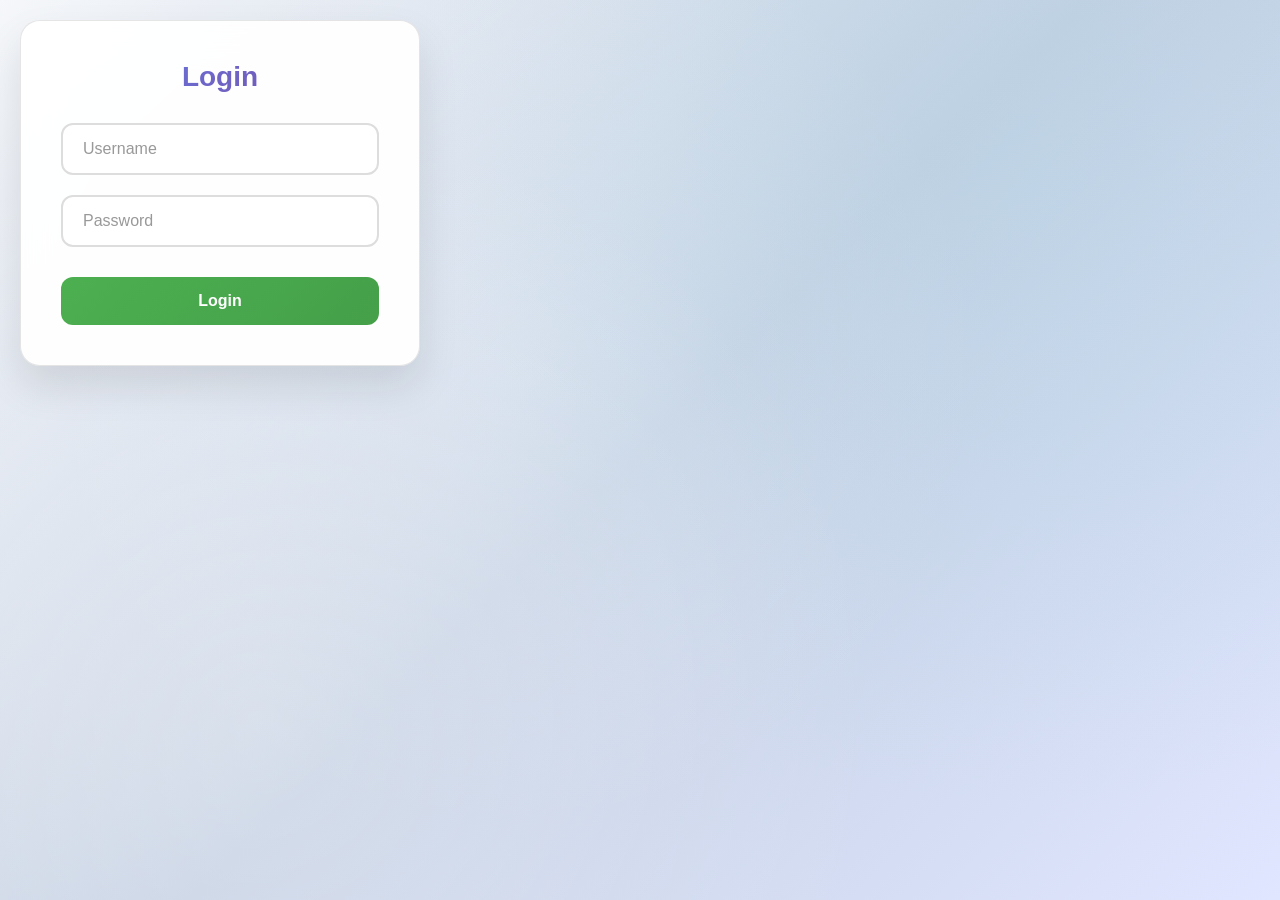
<file: index.html>
<!DOCTYPE html>
<html lang="en">
<head>
    <meta charset="UTF-8">
    <meta name="viewport" content="width=device-width, initial-scale=1.0">
    <meta name="theme-color" content="#1a1a2e">
    <meta name="msapplication-TileColor" content="#1a1a2e">
    <meta name="apple-mobile-web-app-status-bar-style" content="black-translucent">
    <title>Inventory Login</title>
    <link rel="stylesheet" href="style.css">
</head>
<body>
    <div class="login-container">
        <h2>Login</h2>
        <form id="loginForm">
            <input type="text" id="username" placeholder="Username" required>
            <input type="password" id="password" placeholder="Password" required>
            <button type="submit">Login</button>
        </form>
    </div>
    <script src="script.js"></script>
</body>
</html>
</file>
<file: style.css>
/* Reset and base styles */
* {
    margin: 0;
    padding: 0;
    box-sizing: border-box;
}

body {
    font-family: 'Segoe UI', Tahoma, Geneva, Verdana, sans-serif;
    background: linear-gradient(135deg, #f5f7fa 0%, #c3cfe2 50%, #e0e6ff 100%);
    min-height: 100vh;
    padding: 20px;
    position: relative;
    overflow-x: hidden;
    color: #333;
}

body::before {
    content: '';
    position: absolute;
    top: 0;
    left: 0;
    right: 0;
    bottom: 0;
    background:
        radial-gradient(circle at 20% 80%, rgba(255, 255, 255, 0.3) 0%, transparent 50%),
        radial-gradient(circle at 80% 20%, rgba(173, 216, 230, 0.3) 0%, transparent 50%),
        radial-gradient(circle at 40% 40%, rgba(240, 248, 255, 0.3) 0%, transparent 50%);
    pointer-events: none;
}

body::after {
    content: '';
    position: absolute;
    top: 0;
    left: 0;
    right: 0;
    bottom: 0;
    background:
        radial-gradient(circle at 30% 30%, rgba(255, 255, 255, 0.05) 1px, transparent 1px),
        radial-gradient(circle at 70% 70%, rgba(255, 255, 255, 0.05) 1px, transparent 1px);
    pointer-events: none;
}

/* Global Glitter and Animation Effects */
/* Animations removed for non-login pages */

@keyframes bgShift {
    0%, 100% { transform: translate(0, 0) rotate(0deg); }
    25% { transform: translate(-10px, -10px) rotate(1deg); }
    50% { transform: translate(10px, 10px) rotate(-1deg); }
    75% { transform: translate(-5px, 5px) rotate(0.5deg); }
}

@keyframes wave-pattern {
    0% { transform: scale(1) rotate(0deg); }
    50% { transform: scale(1.05) rotate(1deg); }
    100% { transform: scale(1) rotate(0deg); }
}

@keyframes pulse-glow {
    0%, 100% { box-shadow: 0 0 20px rgba(102, 126, 234, 0.3); }
    50% { box-shadow: 0 0 40px rgba(102, 126, 234, 0.6), 0 0 60px rgba(118, 75, 162, 0.4); }
}

@keyframes shimmer {
    0% { transform: translateX(-100%); }
    100% { transform: translateX(100%); }
}

@keyframes bounce-in {
    0% { transform: scale(0.3); opacity: 0; }
    50% { transform: scale(1.05); }
    70% { transform: scale(0.9); }
    100% { transform: scale(1); opacity: 1; }
}

@keyframes slide-in-left {
    0% { transform: translateX(-100px); opacity: 0; }
    100% { transform: translateX(0); opacity: 1; }
}

@keyframes slide-in-right {
    0% { transform: translateX(100px); opacity: 0; }
    100% { transform: translateX(0); opacity: 1; }
}

@keyframes fade-in-up {
    0% { transform: translateY(30px); opacity: 0; }
    100% { transform: translateY(0); opacity: 1; }
}

@keyframes rotate-in {
    0% { transform: rotate(-180deg) scale(0); opacity: 0; }
    100% { transform: rotate(0deg) scale(1); opacity: 1; }
}

@keyframes spin {
    0% { transform: rotate(0deg); }
    100% { transform: rotate(360deg); }
}

@keyframes fadeOut {
    0% { opacity: 1; }
    100% { opacity: 0; }
}

/* Glitter Particles Container */
.glitter-container {
    position: fixed;
    top: 0;
    left: 0;
    width: 100%;
    height: 100%;
    pointer-events: none;
    z-index: 1;
    overflow: hidden;
}

.glitter-particle {
    position: absolute;
    width: 4px;
    height: 4px;
    background: radial-gradient(circle, #fff 0%, #667eea 50%, transparent 100%);
    border-radius: 50%;
}

.glitter-particle:nth-child(2n) {
    background: radial-gradient(circle, #fff 0%, #764ba2 50%, transparent 100%);
}

.glitter-particle:nth-child(3n) {
    background: radial-gradient(circle, #fff 0%, #f093fb 50%, transparent 100%);
}

.glitter-particle:nth-child(4n) {
    animation-delay: 1.5s;
    background: radial-gradient(circle, #fff 0%, #4CAF50 50%, transparent 100%);
}

.glitter-particle:nth-child(5n) {
    animation-delay: 2s;
    background: radial-gradient(circle, #fff 0%, #FF9800 50%, transparent 100%);
}

.glitter-particle:nth-child(6n) {
    animation-delay: 2.5s;
    background: radial-gradient(circle, #fff 0%, #9C27B0 50%, transparent 100%);
    animation: float-gentle 4s ease-in-out infinite;
}

.glitter-particle:nth-child(7n) {
    animation-delay: 0.8s;
    background: radial-gradient(circle, #fff 0%, #00BCD4 50%, transparent 100%);
    border-radius: 0;
    width: 3px;
    height: 6px;
}

.glitter-particle:nth-child(8n) {
    animation-delay: 1.2s;
    background: radial-gradient(circle, #fff 0%, #FF5722 50%, transparent 100%);
    animation: pulse-glow 2s ease-in-out infinite;
}

.glitter-particle:nth-child(9n) {
    animation-delay: 1.8s;
    background: linear-gradient(45deg, #fff 0%, #E91E63 50%, transparent 100%);
    border-radius: 0;
    width: 6px;
    height: 3px;
}

.glitter-particle:nth-child(10n) {
    animation-delay: 2.3s;
    background: radial-gradient(circle, #fff 0%, #607D8B 50%, transparent 100%);
    animation: rotate-in 3s ease-out infinite;
}

/* Rainbow Text Effect */
.rainbow-text {
    background: linear-gradient(45deg, #667eea, #764ba2, #f093fb, #f5576c, #4facfe, #00f2fe);
    background-size: 400% 400%;
    -webkit-background-clip: text;
    -webkit-text-fill-color: transparent;
    background-clip: text;
    display: inline-block;
}

/* Floating Elements */

/* Sparkle Effect */
.sparkle-effect {
    position: absolute;
    width: 4px;
    height: 4px;
    background: radial-gradient(circle, #fff 0%, #667eea 50%, transparent 100%);
    border-radius: 50%;
    pointer-events: none;
    z-index: 1000;
}

/* Enhanced Card Animations */
.stat-card, .summary-card, .stock-status-card {
    position: relative;
    overflow: hidden;
}

.stat-card::before, .summary-card::before, .stock-status-card::before {
    content: '';
    position: absolute;
    top: -50%;
    left: -50%;
    width: 200%;
    height: 200%;
    background: linear-gradient(45deg, transparent, rgba(255, 255, 255, 0.1), transparent);
    transform: rotate(45deg);
    transition: all 0.6s ease;
    opacity: 0;
}

.stat-card:hover::before, .summary-card:hover::before, .stock-status-card:hover::before {
    opacity: 1;
}

/* Enhanced Button Effects */
.action-btn, .btn-add, .btn-record-sale {
    position: relative;
    overflow: hidden;
}

.action-btn::before, .btn-add::before, .btn-record-sale::before {
    content: '';
    position: absolute;
    top: 50%;
    left: 50%;
    width: 0;
    height: 0;
    background: radial-gradient(circle, rgba(255, 255, 255, 0.3) 0%, transparent 70%);
    border-radius: 50%;
    transform: translate(-50%, -50%);
    transition: all 0.6s ease;
}

.action-btn:hover::before, .btn-add:hover::before, .btn-record-sale:hover::before {
    width: 300px;
    height: 300px;
}

/* Enhanced Form Animations */
.form-group input:focus, .form-group select:focus {
    position: relative;
}

.form-group input:focus::after, .form-group select:focus::after {
    content: '';
    position: absolute;
    top: 0;
    left: 0;
    right: 0;
    bottom: 0;
    background: linear-gradient(45deg, #667eea, #764ba2, #f093fb);
    border-radius: 8px;
    z-index: -1;
}

@keyframes rainbow-border {
    0% { opacity: 0; }
    50% { opacity: 0.5; }
    100% { opacity: 0; }
}

/* Magic Particles on Scroll */
@keyframes magic-particle {
    0% {
        opacity: 0;
        transform: scale(0) translateY(0px);
    }
    50% {
        opacity: 1;
        transform: scale(1) translateY(-20px);
    }
    100% {
        opacity: 0;
        transform: scale(0) translateY(-40px);
    }
}

/* Enhanced Welcome Section */
.welcome-card {
    position: relative;
    background:
        linear-gradient(135deg, rgba(255, 255, 255, 0.95) 0%, rgba(248, 249, 250, 0.95) 50%, rgba(233, 236, 239, 0.95) 100%),
        radial-gradient(circle at 30% 30%, rgba(76, 175, 80, 0.1) 0%, transparent 50%),
        radial-gradient(circle at 70% 70%, rgba(33, 150, 243, 0.1) 0%, transparent 50%);
    backdrop-filter: blur(20px);
    border-radius: 20px;
    padding: 30px;
    box-shadow: 0 20px 40px rgba(0, 0, 0, 0.3);
    border: 2px solid rgba(102, 126, 234, 0.3);
    overflow: hidden;
}

.welcome-card::before {
    content: '';
    position: absolute;
    top: -50%;
    left: -50%;
    width: 200%;
    height: 200%;
    background:
        radial-gradient(circle, rgba(255, 193, 7, 0.15) 0%, transparent 40%),
        radial-gradient(circle, rgba(76, 175, 80, 0.1) 20%, transparent 60%);
}

.welcome-card::after {
    content: '';
    position: absolute;
    top: 0;
    left: 0;
    right: 0;
    bottom: 0;
    background: linear-gradient(45deg, transparent 30%, rgba(102, 126, 234, 0.05) 50%, transparent 70%);
    pointer-events: none;
}

.welcome-card .welcome-glitter {
    position: absolute;
    top: 0;
    left: 0;
    width: 100%;
    height: 100%;
    pointer-events: none;
    overflow: hidden;
}

.welcome-card .welcome-glitter::before,
.welcome-card .welcome-glitter::after {
    content: '';
    position: absolute;
    width: 6px;
    height: 6px;
    background: radial-gradient(circle, #fff 0%, #667eea 60%, transparent 100%);
    border-radius: 50%;
}

.welcome-card .welcome-glitter::before {
    top: 20%;
    left: 20%;
}

.welcome-card .welcome-glitter::after {
    top: 70%;
    right: 15%;
    background: radial-gradient(circle, #fff 0%, #f093fb 60%, transparent 100%);
}

.welcome-card h2 {
    background: linear-gradient(45deg, #FF6B6B, #FF8E53, #FFA726, #4CAF50, #66BB6A);
    -webkit-background-clip: text;
    -webkit-text-fill-color: transparent;
    background-clip: text;
    margin-bottom: 15px;
    position: relative;
    z-index: 2;
}

.welcome-card p {
    color: #b0b0b0;
    font-size: 16px;
    line-height: 1.6;
    position: relative;
    z-index: 2;
}

/* Enhanced Table Effects */
.product-table tr, .sales-table tr {
    transition: all 0.3s ease;
}

.product-table tr:hover, .sales-table tr:hover {
    transform: scale(1.02);
    box-shadow: 0 10px 20px rgba(0, 0, 0, 0.1);
    background: linear-gradient(135deg, rgba(102, 126, 234, 0.05), rgba(118, 75, 162, 0.05));
}

/* Loading Animation for Stats */

@keyframes countUp {
    0% { transform: scale(0.8); opacity: 0; }
    50% { transform: scale(1.1); opacity: 0.7; }
    100% { transform: scale(1); opacity: 1; }
}

/* Enhanced Dashboard Background */
.dashboard-container {
    position: relative;
    min-height: 100vh;
    background:
        radial-gradient(circle at 20% 80%, rgba(255, 255, 255, 0.8) 0%, transparent 50%),
        radial-gradient(circle at 80% 20%, rgba(240, 248, 255, 0.7) 0%, transparent 50%),
        radial-gradient(circle at 40% 40%, rgba(173, 216, 230, 0.6) 0%, transparent 50%),
        linear-gradient(135deg, #ffffff 0%, #f8f9fa 25%, #e9ecef 50%, #dee2e6 75%, #ced4da 100%);
    background-size: 400% 400%;
    overflow: hidden;
}

.dashboard-container::before {
    content: '';
    position: absolute;
    top: -50%;
    left: -50%;
    width: 200%;
    height: 200%;
    background:
        repeating-conic-gradient(
            from 0deg at 50% 50%,
            rgba(255, 255, 255, 0.03) 0deg,
            transparent 1deg,
            transparent 59deg,
            rgba(255, 255, 255, 0.03) 60deg
        );
    pointer-events: none;
}

.dashboard-container::after {
    content: '';
    position: absolute;
    top: 0;
    left: 0;
    right: 0;
    bottom: 0;
    background:
        radial-gradient(circle at 30% 70%, rgba(255, 255, 255, 0.02) 0%, transparent 50%),
        radial-gradient(circle at 70% 30%, rgba(255, 255, 255, 0.01) 0%, transparent 50%);
    pointer-events: none;
}

/* Login Page Styles */
.login-container {
    background: rgba(255, 255, 255, 0.95);
    backdrop-filter: blur(20px);
    border-radius: 20px;
    padding: 40px;
    box-shadow: 0 20px 40px rgba(0, 0, 0, 0.1);
    width: 100%;
    max-width: 400px;
    text-align: center;
    border: 1px solid rgba(0, 0, 0, 0.1);
}

.login-container h2 {
    color: #e0e0e0;
    margin-bottom: 30px;
    font-size: 28px;
    font-weight: 600;
    background: linear-gradient(135deg, #667eea, #764ba2);
    -webkit-background-clip: text;
    -webkit-text-fill-color: transparent;
    background-clip: text;
}

.login-container form {
    display: flex;
    flex-direction: column;
    gap: 20px;
}

.login-container input {
    padding: 15px 20px;
    border: 2px solid #ddd;
    border-radius: 12px;
    font-size: 16px;
    transition: all 0.3s ease;
    background: rgba(255, 255, 255, 0.8);
    outline: none;
}

.login-container input:focus {
    border-color: #4CAF50;
    box-shadow: 0 0 0 3px rgba(76, 175, 80, 0.1);
    background: rgba(255, 255, 255, 0.9);
}

.login-container input::placeholder {
    color: #999;
}

.login-container button {
    padding: 15px 30px;
    background: linear-gradient(135deg, #4CAF50 0%, #45a049 100%);
    color: white;
    border: none;
    border-radius: 12px;
    font-size: 16px;
    font-weight: 600;
    cursor: pointer;
    transition: all 0.3s ease;
    margin-top: 10px;
}

.login-container button:hover {
    transform: translateY(-2px);
    box-shadow: 0 10px 25px rgba(76, 175, 80, 0.3);
}

/* Dashboard Styles */
.dashboard-container {
    min-height: 100vh;
    background: linear-gradient(135deg, #1a1a2e 0%, #16213e 40%, #0f3460 100%);
    position: relative;
    overflow-x: hidden;
}

.dashboard-container::before {
    content: '';
    position: absolute;
    top: 0;
    left: 0;
    right: 0;
    bottom: 0;
    background:
        radial-gradient(circle at 20% 80%, rgba(26, 26, 46, 0.7) 0%, transparent 50%),
        radial-gradient(circle at 80% 20%, rgba(30, 58, 95, 0.65) 0%, transparent 50%),
        radial-gradient(circle at 40% 40%, rgba(44, 62, 80, 0.55) 0%, transparent 50%);
    pointer-events: none;
}

.dashboard-header {
    background: rgba(213, 14, 14, 0.95);
    backdrop-filter: blur(20px);
    padding: 20px 40px;
    display: flex;
    justify-content: space-between;
    align-items: center;
    box-shadow: 0 8px 32px rgba(0, 0, 0, 0.1);
    border-bottom: 1px solid rgba(0, 0, 0, 0.1);
    position: relative;
    z-index: 10;
    border-radius: 20px;
    margin-bottom: 30px;
    overflow: hidden;
}

.dashboard-header::before {
    content: '';
    position: absolute;
    top: 0;
    left: 0;
    right: 0;
    height: 4px;
    background: linear-gradient(90deg, #4CAF50 0%, #45a049 50%, #66BB6A 100%);
    border-radius: 20px 20px 0 0;
}

.dashboard-header::after {
    content: '';
    position: absolute;
    top: -20%;
    left: -20%;
    width: 140%;
    height: 140%;
    background: radial-gradient(circle, rgba(102, 126, 234, 0.03) 0%, transparent 70%);
    pointer-events: none;
}

.dashboard-header h1 {
    color: #333;
    font-size: 28px;
    font-weight: 900;
    background: linear-gradient(135deg, #4CAF50, #45a049, #66BB6A, #81C784);
    -webkit-background-clip: text;
    -webkit-text-fill-color: transparent;
    background-clip: text;
    margin: 0;
    position: relative;
    z-index: 2;
}

.logout-btn {
    padding: 12px 24px;
    background: linear-gradient(135deg, #f44336 0%, #d32f2f 100%);
    color: white;
    border: none;
    border-radius: 12px;
    font-size: 14px;
    font-weight: 600;
    cursor: pointer;
    transition: all 0.3s ease;
    box-shadow: 0 4px 15px rgba(244, 67, 54, 0.3);
    position: relative;
    overflow: hidden;
}

.logout-btn::before {
    content: '';
    position: absolute;
    top: 50%;
    left: 50%;
    width: 0;
    height: 0;
    background: radial-gradient(circle, rgba(255, 255, 255, 0.3) 0%, transparent 70%);
    border-radius: 50%;
    transform: translate(-50%, -50%);
    transition: all 0.6s ease;
}

.logout-btn:hover::before {
    width: 300px;
    height: 300px;
}

.logout-btn:hover {
    transform: translateY(-2px);
    box-shadow: 0 8px 25px rgba(244, 67, 54, 0.4);
}

.dashboard-main {
    padding: 40px;
    max-width: 1400px;
    margin: 0 auto;
    position: relative;
    z-index: 5;
}

/* Animations */
@keyframes fadeIn {
    from {
        opacity: 0;
        transform: translateY(30px);
    }
    to {
        opacity: 1;
        transform: translateY(0);
    }
}

@keyframes slideUp {
    from {
        opacity: 0;
        transform: translateY(50px);
    }
    to {
        opacity: 1;
        transform: translateY(0);
    }
}

.fade-in {
    animation: fadeIn 0.8s ease-out forwards;
}

.slide-up {
    animation: slideUp 0.8s ease-out forwards;
    opacity: 0;
}

/* Quick Actions */
.quick-actions {
    display: grid;
    grid-template-columns: repeat(auto-fit, minmax(200px, 1fr));
    gap: 20px;
    margin-bottom: 40px;
}

.action-btn {
    display: flex;
    align-items: center;
    gap: 12px;
    padding: 20px;
    backdrop-filter: blur(20px);
    border-radius: 16px;
    cursor: pointer;
    transition: all 0.4s cubic-bezier(0.4, 0, 0.2, 1);
    box-shadow: 0 8px 32px rgba(0, 0, 0, 0.1);
    text-decoration: none;
    color: white;
    position: relative;
    overflow: hidden;
    animation: fadeInUp 0.8s ease-out forwards, morph 8s ease-in-out infinite;
    opacity: 0;
    font-weight: 600;
}

/* Different dark color schemes for each action button */
.action-btn:nth-child(1) {
    background: linear-gradient(135deg, #2C3E50 0%, #34495E 50%, #2C3E50 100%);
    border: 2px solid rgba(44, 62, 80, 0.5);
    box-shadow: 0 8px 32px rgba(44, 62, 80, 0.3);
    animation-delay: 0.1s;
}

.action-btn:nth-child(2) {
    background: linear-gradient(135deg, #1a1a2e 0%, #16213e 50%, #0f3460 100%);
    border: 2px solid rgba(26, 26, 46, 0.5);
    box-shadow: 0 8px 32px rgba(26, 26, 46, 0.3);
    animation-delay: 0.2s;
}

.action-btn:nth-child(3) {
    background: linear-gradient(135deg, #2d3748 0%, #4a5568 50%, #2d3748 100%);
    border: 2px solid rgba(45, 55, 72, 0.5);
    box-shadow: 0 8px 32px rgba(45, 55, 72, 0.3);
    animation-delay: 0.3s;
}

.action-btn:nth-child(4) {
    background: linear-gradient(135deg, #1e293b 0%, #334155 50%, #1e293b 100%);
    border: 2px solid rgba(30, 41, 59, 0.5);
    box-shadow: 0 8px 32px rgba(30, 41, 59, 0.3);
    animation-delay: 0.4s;
}

.action-btn::before {
    content: '';
    position: absolute;
    top: 0;
    left: -100%;
    width: 100%;
    height: 100%;
    background: linear-gradient(90deg, transparent, rgba(255, 255, 255, 0.2), transparent);
    transition: left 0.6s ease;
}

.action-btn::after {
    content: '';
    position: absolute;
    top: -50%;
    left: -50%;
    width: 200%;
    height: 200%;
    background: radial-gradient(circle, rgba(102, 126, 234, 0.1) 0%, transparent 70%);
    opacity: 0;
    transition: opacity 0.4s ease;
    animation: float-gentle 6s ease-in-out infinite;
}

.action-btn:hover::before {
    left: 100%;
}

.action-btn:hover::after {
    opacity: 1;
}

.action-btn:hover {
    transform: translateY(-8px) scale(1.05);
    box-shadow: 0 20px 40px rgba(0, 0, 0, 0.4);
    background: rgba(10, 14, 26, 0.12);
    border-color: rgba(102, 126, 234, 0.35);
}

.action-btn .icon {
    font-size: 24px;
    animation: bounce 2s ease-in-out infinite, floating-element 3s ease-in-out infinite;
    position: relative;
    z-index: 2;
}

.action-btn span {
    font-weight: 600;
    color: #e0e0e0;
    position: relative;
    z-index: 2;
}

/* Statistics Cards */
.stats-grid {
    display: grid;
    grid-template-columns: repeat(auto-fit, minmax(280px, 1fr));
    gap: 25px;
    margin-bottom: 40px;
}

.stat-card {
    background: rgba(26, 26, 46, 0.95);
    backdrop-filter: blur(20px);
    border-radius: 20px;
    padding: 30px;
    box-shadow: 0 20px 40px rgba(0, 0, 0, 0.3);
    border: 1px solid rgba(255, 255, 255, 0.1);
    text-align: center;
    transition: all 0.3s cubic-bezier(0.4, 0, 0.2, 1);
    position: relative;
    overflow: hidden;
}

/* Unique color schemes for each stat card */
.stat-card:nth-child(1) {
    background: linear-gradient(135deg, rgba(59, 130, 246, 0.1), rgba(147, 51, 234, 0.1), rgba(255, 255, 255, 0.95));
    border-color: rgba(59, 130, 246, 0.3);
}

.stat-card:nth-child(1)::before {
    background: linear-gradient(90deg, #3b82f6, #8b5cf6, #a855f7);
    animation: gradient-shift 3s ease infinite;
}

.stat-card:nth-child(1)::after {
    background: 
        radial-gradient(circle at 20% 80%, rgba(59, 130, 246, 0.08) 0%, transparent 50%),
        radial-gradient(circle at 80% 20%, rgba(139, 92, 246, 0.06) 0%, transparent 50%),
        radial-gradient(circle at 40% 40%, rgba(168, 85, 247, 0.04) 0%, transparent 50%);
    animation: float-gentle 8s ease-in-out infinite;
}

.stat-card:nth-child(2) {
    background: linear-gradient(135deg, rgba(16, 185, 129, 0.1), rgba(20, 184, 166, 0.1), rgba(255, 255, 255, 0.95));
    border-color: rgba(16, 185, 129, 0.3);
}

.stat-card:nth-child(2)::before {
    background: linear-gradient(90deg, #10b981, #14b8a6, #06b6d4);
    animation: gradient-shift 3.5s ease infinite;
}

.stat-card:nth-child(2)::after {
    background: 
        radial-gradient(circle at 20% 80%, rgba(16, 185, 129, 0.08) 0%, transparent 50%),
        radial-gradient(circle at 80% 20%, rgba(20, 184, 166, 0.06) 0%, transparent 50%),
        radial-gradient(circle at 40% 40%, rgba(6, 182, 212, 0.04) 0%, transparent 50%);
    animation: float-gentle 9s ease-in-out infinite;
}

.stat-card:nth-child(3) {
    background: linear-gradient(135deg, rgba(245, 101, 101, 0.1), rgba(251, 146, 60, 0.1), rgba(255, 255, 255, 0.95));
    border-color: rgba(245, 101, 101, 0.3);
}

.stat-card:nth-child(3)::before {
    background: linear-gradient(90deg, #f56565, #fb923c, #f59e0b);
    animation: gradient-shift 4s ease infinite;
}

.stat-card:nth-child(3)::after {
    background: 
        radial-gradient(circle at 20% 80%, rgba(245, 101, 101, 0.08) 0%, transparent 50%),
        radial-gradient(circle at 80% 20%, rgba(251, 146, 60, 0.06) 0%, transparent 50%),
        radial-gradient(circle at 40% 40%, rgba(245, 158, 11, 0.04) 0%, transparent 50%);
    animation: float-gentle 10s ease-in-out infinite;
}

.stat-card:nth-child(4) {
    background: linear-gradient(135deg, rgba(168, 85, 247, 0.1), rgba(236, 72, 153, 0.1), rgba(255, 255, 255, 0.95));
    border-color: rgba(168, 85, 247, 0.3);
}

.stat-card:nth-child(4)::before {
    background: linear-gradient(90deg, #a855f7, #ec4899, #f97316);
    animation: gradient-shift 4.5s ease infinite;
}

.stat-card:nth-child(4)::after {
    background: 
        radial-gradient(circle at 20% 80%, rgba(168, 85, 247, 0.08) 0%, transparent 50%),
        radial-gradient(circle at 80% 20%, rgba(236, 72, 153, 0.06) 0%, transparent 50%),
        radial-gradient(circle at 40% 40%, rgba(249, 115, 22, 0.04) 0%, transparent 50%);
    animation: float-gentle 11s ease-in-out infinite;
}

/* Animation delays removed */

.stat-card:hover {
    transform: translateY(-8px) scale(1.02);
    box-shadow: 0 30px 60px rgba(0, 0, 0, 0.15);
    border-color: rgba(102, 126, 234, 0.3);
}

.stat-icon {
    font-size: 32px;
    margin-bottom: 15px;
    position: relative;
    z-index: 2;
}

.stat-card h3 {
    color: #666;
    font-size: 14px;
    font-weight: 600;
    text-transform: uppercase;
    letter-spacing: 1px;
    margin-bottom: 10px;
    position: relative;
    z-index: 2;
}

.stat-number {
    color: #333;
    font-size: 36px;
    font-weight: 800;
    margin-bottom: 8px;
    position: relative;
    z-index: 2;
}

/* Unique gradient colors for each stat card number */
.stat-card:nth-child(1) .stat-number {
    background: linear-gradient(135deg, #3b82f6, #8b5cf6);
    -webkit-background-clip: text;
    -webkit-text-fill-color: transparent;
    background-clip: text;
}

.stat-card:nth-child(2) .stat-number {
    background: linear-gradient(135deg, #10b981, #14b8a6);
    -webkit-background-clip: text;
    -webkit-text-fill-color: transparent;
    background-clip: text;
}

.stat-card:nth-child(3) .stat-number {
    background: linear-gradient(135deg, #f56565, #fb923c);
    -webkit-background-clip: text;
    -webkit-text-fill-color: transparent;
    background-clip: text;
}

.stat-card:nth-child(4) .stat-number {
    background: linear-gradient(135deg, #a855f7, #ec4899);
    -webkit-background-clip: text;
    -webkit-text-fill-color: transparent;
    background-clip: text;
}

/* Charts Section */
.charts-section {
    display: grid;
    grid-template-columns: repeat(auto-fit, minmax(500px, 1fr));
    gap: 30px;
    margin-bottom: 40px;
}

.chart-container {
    background: rgba(10, 14, 26, 0.75);
    backdrop-filter: blur(18px);
    border-radius: 20px;
    padding: 30px;
    box-shadow: 0 20px 40px rgba(0, 0, 0, 0.6);
    border: 1px solid rgba(255, 255, 255, 0.1);
    transition: all 0.4s cubic-bezier(0.4, 0, 0.2, 1);
    position: relative;
    overflow: hidden;
}

/* Unique color schemes for chart containers */
.chart-container:nth-child(1) {
    background: linear-gradient(135deg, rgba(59, 130, 246, 0.18), rgba(139, 92, 246, 0.14), rgba(10, 14, 26, 0.5));
    border-color: rgba(59, 130, 246, 0.25);
}

.chart-container:nth-child(1)::before {
    background: 
        radial-gradient(circle at 30% 70%, rgba(59, 130, 246, 0.12) 0%, transparent 60%),
        radial-gradient(circle at 70% 30%, rgba(139, 92, 246, 0.08) 0%, transparent 60%);
    animation: float-gentle 12s ease-in-out infinite;
}

.chart-container:nth-child(2) {
    background: linear-gradient(135deg, rgba(16, 185, 129, 0.18), rgba(20, 184, 166, 0.14), rgba(10, 14, 26, 0.5));
    border-color: rgba(16, 185, 129, 0.25);
}

.chart-container:nth-child(2)::before {
    background: 
        radial-gradient(circle at 30% 70%, rgba(16, 185, 129, 0.12) 0%, transparent 60%),
        radial-gradient(circle at 70% 30%, rgba(20, 184, 166, 0.08) 0%, transparent 60%);
    animation: float-gentle 14s ease-in-out infinite;
}

.chart-container:nth-child(1) { animation-delay: 0.5s; }
.chart-container:nth-child(2) { animation-delay: 0.7s; }

.chart-container::after {
    content: '';
    position: absolute;
    top: 0;
    left: -100%;
    width: 100%;
    height: 100%;
    background: linear-gradient(90deg, transparent, rgba(255, 255, 255, 0.1), transparent);
    animation: shimmer 3s ease-in-out infinite;
    pointer-events: none;
}

.chart-container:hover {
    transform: translateY(-8px) scale(1.02);
    box-shadow: 0 30px 60px rgba(0, 0, 0, 0.15);
    border-color: rgba(102, 126, 234, 0.3);
}

.chart-container:hover::after {
    animation-duration: 1.5s;
}

.product-distribution-container {
    background: linear-gradient(135deg, rgba(255, 255, 255, 0.95) 0%, rgba(248, 250, 252, 0.95) 100%);
    position: relative;
    overflow: hidden;
}

.product-distribution-container::before {
    content: '';
    position: absolute;
    top: 0;
    left: 0;
    right: 0;
    height: 4px;
    background: linear-gradient(90deg, #667eea 0%, #764ba2 50%, #f093fb 100%);
    border-radius: 20px 20px 0 0;
    animation: gradient-shift 4s ease infinite;
}

.product-distribution-container .chart-glitter {
    position: absolute;
    top: 20%;
    right: 10%;
    width: 8px;
    height: 8px;
    background: radial-gradient(circle, #fff 0%, #667eea 60%, transparent 100%);
    border-radius: 50%;
    animation: welcome-glitter 3s ease-in-out infinite;
    animation-delay: 1s;
}

.product-distribution-container .chart-glitter::after {
    content: '';
    position: absolute;
    top: 150%;
    left: 50%;
    transform: translateX(-50%);
    width: 4px;
    height: 4px;
    background: radial-gradient(circle, #fff 0%, #f093fb 60%, transparent 100%);
    border-radius: 50%;
    animation: welcome-glitter 3s ease-in-out infinite;
    animation-delay: 2s;
}

.sales-overview-container {
    background: linear-gradient(135deg, rgba(255, 255, 255, 0.95) 0%, rgba(240, 248, 255, 0.95) 100%);
    position: relative;
    overflow: hidden;
}

.sales-overview-container::before {
    content: '';
    position: absolute;
    top: 0;
    left: 0;
    right: 0;
    height: 4px;
    background: linear-gradient(90deg, #4CAF50 0%, #FF9800 50%, #f44336 100%);
    border-radius: 20px 20px 0 0;
    animation: gradient-shift 5s ease infinite;
}

.sales-overview-container .chart-glitter {
    position: absolute;
    top: 15%;
    left: 15%;
    width: 6px;
    height: 6px;
    background: radial-gradient(circle, #fff 0%, #4CAF50 60%, transparent 100%);
    border-radius: 50%;
    animation: pulse-glow 2.5s ease-in-out infinite;
}

.sales-overview-container .chart-glitter::before {
    content: '';
    position: absolute;
    top: 200%;
    right: -50%;
    width: 5px;
    height: 5px;
    background: radial-gradient(circle, #fff 0%, #FF9800 60%, transparent 100%);
    border-radius: 50%;
    animation: float-gentle 4s ease-in-out infinite;
    animation-delay: 1.5s;
}

.chart-controls {
    display: flex;
    flex-direction: column;
    gap: 15px;
    align-items: flex-end;
}

.sales-metrics {
    display: flex;
    flex-direction: column;
    gap: 15px;
    min-width: 200px;
}

.metric-item {
    display: flex;
    align-items: center;
    gap: 12px;
    padding: 12px 16px;
    background: rgba(10, 14, 26, 0.7);
    border-radius: 12px;
    border: 1px solid rgba(255, 255, 255, 0.1);
    transition: all 0.3s ease;
    animation: slideInUp 0.6s ease-out forwards;
    opacity: 0;
    transform: translateY(20px);
}

.metric-item:nth-child(1) { animation-delay: 0.1s; }
.metric-item:nth-child(2) { animation-delay: 0.2s; }
.metric-item:nth-child(3) { animation-delay: 0.3s; }

@keyframes slideInUp {
    to {
        opacity: 1;
        transform: translateY(0);
    }
}

.metric-item:hover {
    background: rgba(76, 175, 80, 0.1);
    transform: translateX(5px);
    box-shadow: 0 4px 12px rgba(76, 175, 80, 0.2);
}

.metric-icon {
    width: 40px;
    height: 40px;
    background: linear-gradient(135deg, #4CAF50, #66BB6A);
    border-radius: 10px;
    display: flex;
    align-items: center;
    justify-content: center;
    font-size: 18px;
    box-shadow: 0 4px 12px rgba(76, 175, 80, 0.3);
    animation: pulse 2s ease-in-out infinite;
}

@keyframes pulse {
    0%, 100% { transform: scale(1); }
    50% { transform: scale(1.05); }
}

.metric-info {
    flex: 1;
}

.metric-label {
    display: block;
    font-size: 12px;
    color: #666;
    margin-bottom: 4px;
    text-transform: uppercase;
    letter-spacing: 0.5px;
    font-weight: 500;
}

.metric-value {
    display: block;
    font-size: 16px;
    font-weight: 600;
    color: #333;
}

.chart-header {
    display: flex;
    justify-content: space-between;
    align-items: center;
    margin-bottom: 25px;
}

.chart-title-section {
    display: flex;
    align-items: center;
    gap: 15px;
}

.chart-icon {
    width: 50px;
    height: 50px;
    background: linear-gradient(135deg, #667eea, #764ba2);
    border-radius: 15px;
    display: flex;
    align-items: center;
    justify-content: center;
    font-size: 24px;
    box-shadow: 0 8px 20px rgba(102, 126, 234, 0.3);
    animation: float 3s ease-in-out infinite;
}

@keyframes float {
    0%, 100% { transform: translateY(0px); }
    50% { transform: translateY(-5px); }
}

.chart-title-section h3 {
    color: #333;
    font-size: 22px;
    font-weight: 700;
    margin: 0;
    background: linear-gradient(135deg, #667eea, #764ba2);
    -webkit-background-clip: text;
    -webkit-text-fill-color: transparent;
    background-clip: text;
}

.chart-subtitle {
    color: #666;
    font-size: 14px;
    margin: 5px 0 0 0;
    font-weight: 400;
}

.chart-stats {
    display: flex;
    gap: 20px;
}

.stat-mini {
    text-align: center;
    padding: 10px 15px;
    background: rgba(102, 126, 234, 0.1);
    border-radius: 10px;
    border: 1px solid rgba(102, 126, 234, 0.2);
}

.stat-label {
    display: block;
    font-size: 12px;
    color: #666;
    margin-bottom: 5px;
    text-transform: uppercase;
    letter-spacing: 0.5px;
}

.stat-value {
    display: block;
    font-size: 18px;
    font-weight: 700;
    color: #667eea;
}

.chart-content {
    display: flex;
    gap: 30px;
    align-items: center;
}

.chart-wrapper {
    flex: 1;
    position: relative;
}

.chart-wrapper canvas {
    max-width: 100%;
    height: auto !important;
}

.chart-legend {
    flex: 0 0 200px;
    display: flex;
    flex-direction: column;
    gap: 10px;
}

.legend-item {
    display: flex;
    align-items: center;
    gap: 10px;
    padding: 8px 12px;
    background: rgba(10, 14, 26, 0.7);
    border-radius: 8px;
    border: 1px solid rgba(255, 255, 255, 0.1);
    transition: all 0.3s ease;
}

.legend-item:hover {
    background: rgba(102, 126, 234, 0.2);
    transform: translateX(5px);
}

.legend-color {
    width: 16px;
    height: 16px;
    border-radius: 50%;
    flex-shrink: 0;
}

.legend-text {
    flex: 1;
    font-size: 14px;
    color: #333;
    font-weight: 500;
}

.legend-count {
    font-size: 12px;
    color: #666;
    background: rgba(0, 0, 0, 0.05);
    padding: 2px 8px;
    border-radius: 10px;
}

.chart-footer {
    margin-top: 25px;
    padding-top: 20px;
    border-top: 1px solid rgba(0, 0, 0, 0.1);
}

.distribution-summary {
    display: flex;
    justify-content: space-around;
    gap: 20px;
}

.summary-item {
    text-align: center;
    flex: 1;
}

.summary-label {
    display: block;
    font-size: 12px;
    color: #666;
    margin-bottom: 5px;
    text-transform: uppercase;
    letter-spacing: 0.5px;
}

.summary-value {
    display: block;
    font-size: 16px;
    font-weight: 600;
    color: #333;
    padding: 8px 12px;
    background: linear-gradient(135deg, rgba(102, 126, 234, 0.1), rgba(118, 75, 162, 0.1));
    border-radius: 8px;
    border: 1px solid rgba(102, 126, 234, 0.2);
}

.chart-header {
    display: flex;
    justify-content: space-between;
    align-items: center;
    margin-bottom: 25px;
}

.chart-header h3 {
    color: #333;
    font-size: 20px;
    font-weight: 600;
    margin: 0;
}

.chart-select {
    padding: 8px 12px;
    border: 2px solid #e1e5e9;
    border-radius: 8px;
    background: rgba(10, 14, 26, 0.8);
    font-size: 14px;
    cursor: pointer;
    transition: all 0.3s ease;
}

.chart-select:focus {
    border-color: #667eea;
    box-shadow: 0 0 0 3px rgba(102, 126, 234, 0.1);
}

/* Inventory Management Section */
.inventory-section {
    background: rgba(255, 255, 255, 0.9);
    backdrop-filter: blur(20px);
    border-radius: 20px;
    padding: 30px;
    margin-bottom: 30px;
    box-shadow: 0 20px 40px rgba(0, 0, 0, 0.1);
    border: 1px solid rgba(0, 0, 0, 0.1);
    position: relative;
    overflow: hidden;
}

.inventory-section::before {
    content: '';
    position: absolute;
    top: -50%;
    left: -50%;
    width: 200%;
    height: 200%;
    background: radial-gradient(circle, rgba(76, 175, 80, 0.05) 0%, transparent 70%);
    pointer-events: none;
}

.inventory-section::after {
    content: '';
    position: absolute;
    top: 0;
    left: -100%;
    width: 100%;
    height: 100%;
    background: linear-gradient(90deg, transparent, rgba(76, 175, 80, 0.03), transparent);
}

.section-header {
    display: flex;
    justify-content: space-between;
    align-items: center;
    margin-bottom: 25px;
    flex-wrap: wrap;
    gap: 15px;
    position: relative;
}

.section-header::before {
    content: '📦';
    position: absolute;
    left: -40px;
    top: 50%;
    transform: translateY(-50%);
    font-size: 24px;
    animation: bounce 3s ease-in-out infinite;
    opacity: 0.8;
}

.section-header h3 {
    color: #333;
    font-size: 24px;
    font-weight: 700;
    margin: 0;
    background: linear-gradient(135deg, #4CAF50, #45a049, #66BB6A);
    -webkit-background-clip: text;
    -webkit-text-fill-color: transparent;
    background-clip: text;
    animation: rainbow-text 4s ease infinite, text-glow 2s ease-in-out infinite alternate;
    position: relative;
    z-index: 2;
}

/* Form Styles */
.add-product-form {
    display: grid;
    grid-template-columns: 2fr 1fr 1fr 1fr auto;
    gap: 15px;
    margin-bottom: 30px;
    align-items: end;
    background: linear-gradient(135deg, rgba(255, 255, 255, 0.9), rgba(248, 249, 250, 0.8), rgba(233, 236, 239, 0.9));
    padding: 20px;
    border-radius: 12px;
    border: 1px solid rgba(0, 0, 0, 0.1);
    position: relative;
    overflow: hidden;
    box-shadow: 0 8px 25px rgba(0, 0, 0, 0.1);
}

.add-product-form::before {
    content: '';
    position: absolute;
    top: 0;
    left: -100%;
    width: 100%;
    height: 100%;
    background: linear-gradient(90deg, transparent, rgba(255, 255, 255, 0.1), transparent);
}

.form-group {
    display: flex;
    flex-direction: column;
    position: relative;
}

.form-group label {
    color: #555;
    font-size: 14px;
    font-weight: 500;
    margin-bottom: 5px;
    animation: fade-in-up 0.6s ease-out forwards;
    opacity: 0;
}

.form-group:nth-child(1) label { animation-delay: 1.2s; }
.form-group:nth-child(2) label { animation-delay: 1.3s; }
.form-group:nth-child(3) label { animation-delay: 1.4s; }
.form-group:nth-child(4) label { animation-delay: 1.5s; }

.form-group input,
.form-group select {
    padding: 12px 15px;
    border: 2px solid #e1e5e9;
    border-radius: 8px;
    font-size: 14px;
    transition: all 0.3s cubic-bezier(0.4, 0, 0.2, 1);
    background: rgba(10, 14, 26, 0.8);
    outline: none;
    cursor: pointer;
    animation: bounce-in 0.8s ease-out forwards;
    opacity: 0;
    position: relative;
    overflow: hidden;
}

.form-group:nth-child(1) input,
.form-group:nth-child(1) select { animation-delay: 1.4s; }
.form-group:nth-child(2) input,
.form-group:nth-child(2) select { animation-delay: 1.5s; }
.form-group:nth-child(3) input,
.form-group:nth-child(3) select { animation-delay: 1.6s; }
.form-group:nth-child(4) input,
.form-group:nth-child(4) select { animation-delay: 1.7s; }

.form-group input::before,
.form-group select::before {
    content: '';
    position: absolute;
    top: 0;
    left: -100%;
    width: 100%;
    height: 100%;
    background: linear-gradient(90deg, transparent, rgba(102, 126, 234, 0.1), transparent);
    transition: left 0.5s ease;
}

.form-group input:focus::before,
.form-group select:focus::before {
    left: 100%;
}

.form-group.field-focused label {
    color: #667eea;
    transform: translateY(-2px);
    transition: all 0.3s ease;
}

.form-group.field-focused input,
.form-group.field-focused select {
    transform: translateY(-2px);
    box-shadow: 0 6px 20px rgba(102, 126, 234, 0.15);
}

.btn-add {
    padding: 12px 20px;
    background: linear-gradient(135deg, #4CAF50 0%, #45a049 100%);
    color: white;
    border: none;
    border-radius: 8px;
    font-size: 14px;
    font-weight: 600;
    cursor: pointer;
    transition: all 0.4s cubic-bezier(0.4, 0, 0.2, 1);
    position: relative;
    overflow: hidden;
}

.btn-add::before {
    content: '';
    position: absolute;
    top: 0;
    left: -100%;
    width: 100%;
    height: 100%;
    background: linear-gradient(90deg, transparent, rgba(255, 255, 255, 0.3), transparent);
    transition: left 0.6s ease;
}

.btn-add::after {
    content: '';
    position: absolute;
    top: -50%;
    left: -50%;
    width: 200%;
    height: 200%;
    background: radial-gradient(circle, rgba(255, 255, 255, 0.1) 0%, transparent 70%);
    pointer-events: none;
}

.btn-add:hover::before {
    left: 100%;
}

.btn-add:hover {
    transform: translateY(-3px) scale(1.05);
    box-shadow: 0 8px 25px rgba(76, 175, 80, 0.4);
    background: linear-gradient(135deg, #45a049 0%, #4CAF50 100%);
}

.btn-add:active {
    transform: translateY(-1px) scale(1.02);
}

/* Filters Section */
.filters-section {
    display: flex;
    justify-content: space-between;
    align-items: center;
    margin-bottom: 25px;
    flex-wrap: wrap;
    gap: 15px;
    animation: slide-in-left 1s ease-out forwards;
    opacity: 0;
    animation-delay: 2.5s;
}

.search-section {
    flex: 1;
    min-width: 250px;
    position: relative;
}

.search-section::before {
    content: '🔍';
    position: absolute;
    right: 12px;
    top: 50%;
    transform: translateY(-50%);
    font-size: 16px;
    color: #999;
    animation: pulse-glow 2s ease-in-out infinite;
    pointer-events: none;
}

.search-input {
    width: 100%;
    padding: 12px 40px 12px 15px;
    border: 2px solid #e1e5e9;
    border-radius: 8px;
    font-size: 14px;
    transition: all 0.4s cubic-bezier(0.4, 0, 0.2, 1);
    background: rgba(10, 14, 26, 0.8);
    outline: none;
    position: relative;
    overflow: hidden;
    animation: bounce-in 0.8s ease-out forwards;
    opacity: 0;
    animation-delay: 2.7s;
}

.search-input::before {
    content: '';
    position: absolute;
    top: 0;
    left: -100%;
    width: 100%;
    height: 100%;
    background: linear-gradient(90deg, transparent, rgba(102, 126, 234, 0.1), transparent);
    transition: left 0.5s ease;
}

.search-input:focus::before {
    left: 100%;
}

.search-input:focus {
    border-color: #667eea;
    box-shadow: 0 0 0 3px rgba(102, 126, 234, 0.1), 0 6px 20px rgba(102, 126, 234, 0.15);
    background: rgba(10, 14, 26, 0.9);
    transform: translateY(-2px);
}

.search-input:focus + .search-section::before {
    color: #667eea;
    animation: bounce 1s ease-in-out infinite;
}

.filter-section {
    display: flex;
    gap: 10px;
    animation: slide-in-right 1s ease-out forwards;
    opacity: 0;
    animation-delay: 2.8s;
}

.filter-select {
    padding: 10px 15px;
    border: 1px solid rgba(255, 255, 255, 0.15);
    border-radius: 8px;
    background: rgba(10, 14, 26, 0.1);
    font-size: 14px;
    cursor: pointer;
    transition: all 0.3s ease;
    animation: bounce-in 0.8s ease-out forwards;
    opacity: 0;
}

.filter-select:nth-child(1) { animation-delay: 3.0s; }
.filter-select:nth-child(2) { animation-delay: 3.1s; }

.filter-select:focus {
    border-color: rgba(102, 126, 234, 0.7);
    box-shadow: 0 0 0 3px rgba(102, 126, 234, 0.25);
}

/* Table Styles */
.table-container {
    overflow-x: auto;
    border-radius: 12px;
    box-shadow: 0 10px 30px rgba(0, 0, 0, 0.1);
    animation: slide-in-right 1s ease-out forwards;
    opacity: 0;
    animation-delay: 2s;
}

.product-table {
    width: 100%;
    border-collapse: collapse;
    background: rgba(20, 25, 40, 0.85);
    border-radius: 12px;
    overflow: hidden;
    position: relative;
    border: 1px solid rgba(102, 126, 234, 0.2);
    box-shadow: 0 8px 25px rgba(0, 0, 0, 0.45);
}

.product-table::before {
    content: '';
    position: absolute;
    top: 0;
    left: -100%;
    width: 100%;
    height: 100%;
    background: linear-gradient(90deg, transparent, rgba(102, 126, 234, 0.08), transparent);
    animation: shimmer 6s ease-in-out infinite;
    animation-delay: 3s;
    pointer-events: none;
}

.product-table th,
.product-table td {
    padding: 16px;
    text-align: left;
    border-bottom: 1px solid rgba(255, 255, 255, 0.12);
    transition: all 0.3s cubic-bezier(0.4, 0, 0.2, 1);
    color: #e0e0e0;
}

.product-table th {
    background: rgba(102, 126, 234, 0.35);
    color: #e0e0e0;
    font-weight: 600;
    font-size: 14px;
    text-transform: uppercase;
    letter-spacing: 0.5px;
    position: sticky;
    top: 0;
}

.product-table tr {
    animation: fade-in-up 0.6s ease-out forwards;
    opacity: 0;
    position: relative;
}

.product-table tr:nth-child(1) { animation-delay: 3.5s; }
.product-table tr:nth-child(2) { animation-delay: 3.6s; }
.product-table tr:nth-child(3) { animation-delay: 3.7s; }
.product-table tr:nth-child(4) { animation-delay: 3.8s; }
.product-table tr:nth-child(5) { animation-delay: 3.9s; }
.product-table tr:nth-child(n+6) { animation-delay: 4.0s; }

.product-table tr:hover {
    background: rgba(102, 126, 234, 0.12);
    transform: scale(1.01) translateX(5px);
    box-shadow: 0 4px 12px rgba(0, 0, 0, 0.35);
    border-radius: 8px;
    position: relative;
    z-index: 2;
    transition: all 0.3s cubic-bezier(0.4, 0, 0.2, 1);
}

.product-table tr:hover::before {
    content: '';
    position: absolute;
    top: 0;
    left: 0;
    right: 0;
    bottom: 0;
    background: linear-gradient(90deg, transparent, rgba(102, 126, 234, 0.1), transparent);
    border-radius: 8px;
    animation: shimmer 1.5s ease-in-out;
    pointer-events: none;
}

.product-name {
    font-weight: 600;
    color: #e0e0e0;
}

.quantity-low {
    color: #ff6b6b;
    font-weight: 600;
    position: relative;
    animation: pulse-glow 2s ease-in-out infinite;
}

.quantity-low::after {
    content: '⚠️';
    position: absolute;
    right: -20px;
    top: 50%;
    transform: translateY(-50%);
    font-size: 12px;
    animation: bounce 2s ease-in-out infinite;
}

.quantity-normal {
    color: #4CAF50;
    font-weight: 600;
    position: relative;
}

.quantity-normal::after {
    content: '✅';
    position: absolute;
    right: -20px;
    top: 50%;
    transform: translateY(-50%);
    font-size: 12px;
    animation: float-gentle 3s ease-in-out infinite;
}

.price {
    font-weight: 600;
    color: #e0e0e0;
    position: relative;
}

.price::before {
    content: '$';
    position: absolute;
    left: -12px;
    top: 50%;
    transform: translateY(-50%);
    color: #4CAF50;
    font-weight: 800;
    animation: text-glow 3s ease-in-out infinite alternate;
}

.btn-delete,
.btn-edit {
    padding: 6px 12px;
    border: none;
    border-radius: 6px;
    font-size: 12px;
    font-weight: 500;
    cursor: pointer;
    transition: all 0.4s cubic-bezier(0.4, 0, 0.2, 1);
    margin-right: 5px;
    position: relative;
    overflow: hidden;
    animation: bounce-in 0.6s ease-out forwards;
    opacity: 0;
}

.btn-delete {
    background: linear-gradient(135deg, #ff6b6b 0%, #ee5a52 100%);
    color: white;
    animation-delay: 4.2s;
}

.btn-delete::before {
    content: '';
    position: absolute;
    top: 0;
    left: -100%;
    width: 100%;
    height: 100%;
    background: linear-gradient(90deg, transparent, rgba(255, 255, 255, 0.3), transparent);
    transition: left 0.5s ease;
}

.btn-delete:hover::before {
    left: 100%;
}

.btn-delete:hover {
    transform: translateY(-2px) scale(1.05);
    box-shadow: 0 6px 20px rgba(255, 107, 107, 0.4);
    background: linear-gradient(135deg, #ee5a52 0%, #ff6b6b 100%);
}

.btn-edit {
    background: linear-gradient(135deg, #2196F3 0%, #1976D2 100%);
    color: white;
    animation-delay: 4.3s;
}

.btn-edit::before {
    content: '';
    position: absolute;
    top: 0;
    left: -100%;
    width: 100%;
    height: 100%;
    background: linear-gradient(90deg, transparent, rgba(255, 255, 255, 0.3), transparent);
    transition: left 0.5s ease;
}

.btn-edit:hover::before {
    left: 100%;
}

.btn-edit:hover {
    transform: translateY(-2px) scale(1.05);
    box-shadow: 0 6px 20px rgba(33, 150, 243, 0.4);
    background: linear-gradient(135deg, #1976D2 0%, #2196F3 100%);
}

/* Sales Entry Recording Section */
.sales-entry-section {
    background: rgba(255, 255, 255, 0.9);
    backdrop-filter: blur(18px);
    border-radius: 20px;
    padding: 30px;
    box-shadow: 0 20px 40px rgba(0, 0, 0, 0.1);
    border: 1px solid rgba(0, 0, 0, 0.1);
    margin-bottom: 40px;
    position: relative;
    overflow: hidden;
}

.sales-entry-section::before {
    content: '';
    position: absolute;
    top: 0;
    left: 0;
    right: 0;
    height: 4px;
    background: linear-gradient(90deg, #4CAF50 0%, #45a049 50%, #66BB6A 100%);
    border-radius: 20px 20px 0 0;
}

.sales-stats {
    display: flex;
    gap: 20px;
}

.stat-card-mini {
    background: rgba(26, 26, 46, 0.6);
    border: 1px solid rgba(255, 255, 255, 0.12);
    border-radius: 12px;
    padding: 15px 20px;
    text-align: center;
    min-width: 120px;
}

.stat-card-mini .stat-label {
    display: block;
    font-size: 12px;
    color: rgba(224, 224, 224, 0.85);
    margin-bottom: 5px;
    text-transform: uppercase;
    letter-spacing: 0.5px;
}

.stat-card-mini .stat-value {
    display: block;
    font-size: 18px;
    font-weight: 700;
    color: #4fc3f7;
}

/* Sales Form */
.sales-form-container {
    background: rgba(10, 14, 26, 0.8);
    border-radius: 16px;
    padding: 25px;
    margin-bottom: 30px;
    border: 1px solid rgba(255, 255, 255, 0.1);
}

.form-row {
    display: grid;
    grid-template-columns: repeat(auto-fit, minmax(250px, 1fr));
    gap: 20px;
    margin-bottom: 20px;
}

.sale-total {
    display: flex;
    justify-content: space-between;
    align-items: center;
    padding: 20px;
    background: linear-gradient(135deg, rgba(33, 150, 243, 0.1), rgba(33, 203, 243, 0.1));
    border-radius: 12px;
    border: 1px solid rgba(33, 150, 243, 0.2);
    margin-top: 10px;
}

.total-display {
    display: flex;
    align-items: center;
    gap: 15px;
}

.total-label {
    font-size: 16px;
    font-weight: 600;
    color: #333;
}

.total-value {
    font-size: 24px;
    font-weight: 700;
    color: #2196F3;
    animation: pulse 2s ease-in-out infinite;
}

.btn-record-sale {
    background: linear-gradient(135deg, #2196F3, #21CBF3);
    color: white;
    border: none;
    padding: 12px 30px;
    border-radius: 12px;
    font-size: 16px;
    font-weight: 600;
    cursor: pointer;
    transition: all 0.3s ease;
    box-shadow: 0 4px 15px rgba(33, 150, 243, 0.3);
}

.btn-record-sale:hover {
    transform: translateY(-2px);
    box-shadow: 0 8px 25px rgba(33, 150, 243, 0.4);
}

/* Recent Sales Section */
.recent-sales-section {
    background: rgba(255, 255, 255, 0.9);
    border-radius: 16px;
    padding: 25px;
    margin-bottom: 30px;
    border: 1px solid rgba(0, 0, 0, 0.1);
}

.section-header-mini {
    display: flex;
    justify-content: space-between;
    align-items: center;
    margin-bottom: 20px;
}

.section-header-mini h4 {
    margin: 0;
    color: #333;
    font-size: 18px;
    font-weight: 600;
}

.btn-view-all {
    background: rgba(33, 150, 243, 0.1);
    color: #2196F3;
    border: 1px solid rgba(33, 150, 243, 0.2);
    padding: 8px 16px;
    border-radius: 8px;
    font-size: 14px;
    font-weight: 500;
    cursor: pointer;
    transition: all 0.3s ease;
}

.btn-view-all:hover {
    background: rgba(33, 150, 243, 0.2);
    transform: scale(1.05);
}

.sales-table-container {
    overflow-x: auto;
    border-radius: 12px;
    border: 1px solid rgba(245, 158, 11, 0.2);
    background: linear-gradient(135deg, rgba(245, 158, 11, 0.15), rgba(251, 146, 60, 0.1), rgba(10, 14, 26, 0.8));
    box-shadow: 0 8px 25px rgba(0, 0, 0, 0.4);
}

.sales-table {
    width: 100%;
    border-collapse: collapse;
    background: rgba(10, 14, 26, 0.9);
}

.sales-table th {
    background: linear-gradient(135deg, #f59e0b, #fb923c);
    color: white;
    padding: 15px 12px;
    text-align: left;
    font-weight: 600;
    font-size: 14px;
    text-transform: uppercase;
    letter-spacing: 0.5px;
    border-bottom: 2px solid rgba(255, 255, 255, 0.2);
}

.sales-table td {
    padding: 12px;
    border-bottom: 1px solid rgba(248, 250, 252, 0.8);
    font-size: 14px;
    color: #333;
}

.sales-table tr:hover {
    background: rgba(245, 158, 11, 0.08);
    transform: scale(1.01);
    transition: all 0.2s ease;
}

.sales-table .sale-amount {
    font-weight: 600;
    color: #f59e0b;
}

.btn-delete-sale {
    background: rgba(244, 67, 54, 0.1);
    color: #f44336;
    border: 1px solid rgba(244, 67, 54, 0.2);
    padding: 6px 12px;
    border-radius: 6px;
    font-size: 12px;
    cursor: pointer;
    transition: all 0.3s ease;
}

.btn-delete-sale:hover {
    background: rgba(244, 67, 54, 0.2);
    transform: scale(1.05);
}

/* Sales Summary Grid */
.sales-summary-grid {
    display: grid;
    grid-template-columns: repeat(auto-fit, minmax(250px, 1fr));
    gap: 20px;
}

.summary-card {
    background: rgba(10, 14, 26, 0.8);
    border-radius: 16px;
    padding: 20px;
    border: 1px solid rgba(255, 255, 255, 0.1);
    display: flex;
    align-items: center;
    gap: 15px;
    transition: all 0.3s ease;
    animation: fadeInScale 0.6s ease-out forwards;
    opacity: 0;
    transform: scale(0.95);
}

.summary-card:nth-child(1) { animation-delay: 0.1s; }
.summary-card:nth-child(2) { animation-delay: 0.2s; }
.summary-card:nth-child(3) { animation-delay: 0.3s; }
.summary-card:nth-child(4) { animation-delay: 0.4s; }

@keyframes fadeInScale {
    to {
        opacity: 1;
        transform: scale(1);
    }
}

.summary-card:hover {
    transform: translateY(-5px);
    box-shadow: 0 15px 30px rgba(0, 0, 0, 0.15);
    border-color: rgba(33, 150, 243, 0.2);
}

.summary-icon {
    width: 50px;
    height: 50px;
    background: linear-gradient(135deg, #2196F3, #21CBF3);
    border-radius: 12px;
    display: flex;
    align-items: center;
    justify-content: center;
    font-size: 20px;
    box-shadow: 0 4px 15px rgba(33, 150, 243, 0.3);
    animation: float 3s ease-in-out infinite;
}

.summary-content h5 {
    margin: 0 0 8px 0;
    font-size: 14px;
    color: #666;
    font-weight: 500;
    text-transform: uppercase;
    letter-spacing: 0.5px;
}

.summary-value {
    font-size: 24px;
    font-weight: 700;
    color: #333;
    margin-bottom: 5px;
}

.summary-change {
    font-size: 12px;
    font-weight: 600;
    padding: 2px 8px;
    border-radius: 10px;
    display: inline-block;
}

.summary-change.positive {
    background: rgba(76, 175, 80, 0.1);
    color: #4CAF50;
}

.summary-change.negative {
    background: rgba(244, 67, 54, 0.1);
    color: #f44336;
}

.summary-change.neutral {
    background: rgba(158, 158, 158, 0.1);
    color: #9E9E9E;
}

.section-title {
    display: flex;
    align-items: center;
    gap: 15px;
    margin-bottom: 20px;
}

.section-icon {
    width: 50px;
    height: 50px;
    background: linear-gradient(135deg, #FF9800, #ff6b6b);
    border-radius: 15px;
    display: flex;
    align-items: center;
    justify-content: center;
    font-size: 24px;
    box-shadow: 0 8px 20px rgba(255, 152, 0, 0.3);
    animation: bounce 2s ease-in-out infinite;
}

@keyframes bounce {
    0%, 20%, 50%, 80%, 100% { transform: translateY(0); }
    40% { transform: translateY(-5px); }
    60% { transform: translateY(-3px); }
}

.section-title h3 {
    color: #333;
    font-size: 24px;
    font-weight: 700;
    margin: 0;
    background: linear-gradient(135deg, #FF9800, #ff6b6b);
    -webkit-background-clip: text;
    -webkit-text-fill-color: transparent;
    background-clip: text;
}

.section-subtitle {
    color: #666;
    font-size: 14px;
    margin: 5px 0 0 0;
    font-weight: 400;
}

.stock-overview {
    display: flex;
    gap: 30px;
    margin-left: auto;
}

.overview-stat {
    text-align: center;
    padding: 15px 20px;
    background: rgba(10, 14, 26, 0.7);
    border-radius: 12px;
    border: 1px solid rgba(255, 255, 255, 0.1);
    min-width: 80px;
}

.stat-label {
    display: block;
    font-size: 12px;
    color: #666;
    margin-bottom: 5px;
    text-transform: uppercase;
    letter-spacing: 0.5px;
    font-weight: 500;
}

.stat-value {
    display: block;
    font-size: 20px;
    font-weight: 700;
    color: #333;
}

.stat-value.warning {
    color: #FF9800;
}

.stat-value.danger {
    color: #f44336;
}

/* Stock Status Grid */
.stock-status-grid {
    display: grid;
    grid-template-columns: repeat(auto-fit, minmax(250px, 1fr));
    gap: 20px;
    margin-bottom: 30px;
}

.stock-status-card {
    background: rgba(10, 14, 26, 0.8);
    border-radius: 16px;
    padding: 20px;
    border: 1px solid rgba(255, 255, 255, 0.1);
    transition: all 0.3s ease;
    animation: fadeInUp 0.6s ease-out forwards;
    opacity: 0;
    transform: translateY(20px);
}

.stock-status-card:nth-child(1) { animation-delay: 0.1s; }
.stock-status-card:nth-child(2) { animation-delay: 0.2s; }
.stock-status-card:nth-child(3) { animation-delay: 0.3s; }

@keyframes fadeInUp {
    to {
        opacity: 1;
        transform: translateY(0);
    }
}

.stock-status-card:hover {
    transform: translateY(-5px);
    box-shadow: 0 15px 30px rgba(0, 0, 0, 0.15);
}

.stock-status-card.in-stock {
    border-left: 4px solid #4CAF50;
}

.stock-status-card.low-stock {
    border-left: 4px solid #FF9800;
}

.stock-status-card.out-of-stock {
    border-left: 4px solid #f44336;
}

.status-header {
    display: flex;
    align-items: center;
    gap: 15px;
    margin-bottom: 15px;
}

.status-icon {
    width: 40px;
    height: 40px;
    border-radius: 12px;
    display: flex;
    align-items: center;
    justify-content: center;
    font-size: 20px;
    animation: pulse 2s ease-in-out infinite;
}

.stock-status-card.in-stock .status-icon {
    background: linear-gradient(135deg, #4CAF50, #66BB6A);
}

.stock-status-card.low-stock .status-icon {
    background: linear-gradient(135deg, #FF9800, #FFB74D);
}

.stock-status-card.out-of-stock .status-icon {
    background: linear-gradient(135deg, #f44336, #EF5350);
}

.status-info h4 {
    margin: 0;
    font-size: 16px;
    font-weight: 600;
    color: #333;
}

.status-count {
    display: block;
    font-size: 24px;
    font-weight: 700;
    color: #333;
    margin-top: 5px;
}

.status-bar {
    height: 8px;
    background: rgba(0, 0, 0, 0.1);
    border-radius: 4px;
    overflow: hidden;
}

.status-fill {
    height: 100%;
    border-radius: 4px;
    transition: width 1.5s ease-out;
    position: relative;
}

.status-fill::after {
    content: '';
    position: absolute;
    top: 0;
    left: 0;
    right: 0;
    bottom: 0;
    background: linear-gradient(90deg, transparent, rgba(255, 255, 255, 0.3), transparent);
    animation: shimmer 2s ease-in-out infinite;
}

@keyframes shimmer {
    0% { transform: translateX(-100%); }
    100% { transform: translateX(100%); }
}

.in-stock-fill {
    background: linear-gradient(90deg, #4CAF50, #66BB6A);
}

.low-stock-fill {
    background: linear-gradient(90deg, #FF9800, #FFB74D);
}

.out-of-stock-fill {
    background: linear-gradient(90deg, #f44336, #EF5350);
}

/* Low Stock Alerts */
.low-stock-alerts {
    background: linear-gradient(135deg, rgba(255, 248, 220, 0.9), rgba(255, 243, 224, 0.9));
    border-radius: 16px;
    padding: 20px;
    margin-bottom: 30px;
    border: 1px solid rgba(255, 152, 0, 0.2);
    border-left: 4px solid #FF9800;
}

.alerts-header {
    display: flex;
    justify-content: space-between;
    align-items: center;
    margin-bottom: 15px;
}

.alerts-header h4 {
    margin: 0;
    color: #333;
    font-size: 18px;
    font-weight: 600;
}

.alerts-count {
    background: #FF9800;
    color: white;
    padding: 4px 12px;
    border-radius: 20px;
    font-size: 12px;
    font-weight: 600;
    animation: pulse 1.5s ease-in-out infinite;
}

.alerts-list {
    display: flex;
    flex-direction: column;
    gap: 10px;
}

.alert-item {
    display: flex;
    align-items: center;
    justify-content: space-between;
    padding: 12px 16px;
    background: rgba(10, 14, 26, 0.8);
    border-radius: 8px;
    border: 1px solid rgba(255, 152, 0, 0.2);
    animation: slideInRight 0.5s ease-out forwards;
    opacity: 0;
    transform: translateX(-20px);
}

@keyframes slideInRight {
    to {
        opacity: 1;
        transform: translateX(0);
    }
}

.alert-item:nth-child(1) { animation-delay: 0.1s; }
.alert-item:nth-child(2) { animation-delay: 0.2s; }
.alert-item:nth-child(3) { animation-delay: 0.3s; }
.alert-item:nth-child(4) { animation-delay: 0.4s; }
.alert-item:nth-child(5) { animation-delay: 0.5s; }

.alert-product-info {
    display: flex;
    align-items: center;
    gap: 12px;
}

.alert-product-icon {
    width: 32px;
    height: 32px;
    background: linear-gradient(135deg, #FF9800, #FFB74D);
    border-radius: 8px;
    display: flex;
    align-items: center;
    justify-content: center;
    font-size: 16px;
}

.alert-product-details h5 {
    margin: 0;
    font-size: 14px;
    font-weight: 600;
    color: #333;
}

.alert-product-details p {
    margin: 2px 0 0 0;
    font-size: 12px;
    color: #666;
}

.alert-quantity {
    background: #FF9800;
    color: white;
    padding: 4px 8px;
    border-radius: 12px;
    font-size: 12px;
    font-weight: 600;
    animation: blink 1s ease-in-out infinite;
}

@keyframes blink {
    0%, 50% { opacity: 1; }
    51%, 100% { opacity: 0.7; }
}

/* Stock Progress Section */
.stock-progress-section {
    background: rgba(10, 14, 26, 0.8);
    border-radius: 16px;
    padding: 20px;
    border: 1px solid rgba(0, 0, 0, 0.05);
}

.stock-progress-section h4 {
    margin: 0 0 20px 0;
    color: #333;
    font-size: 18px;
    font-weight: 600;
}

.progress-container {
    display: flex;
    flex-direction: column;
    gap: 15px;
}

.progress-item {
    display: flex;
    align-items: center;
    gap: 15px;
    padding: 12px 16px;
    background: rgba(248, 250, 252, 0.8);
    border-radius: 12px;
    border: 1px solid rgba(0, 0, 0, 0.05);
    transition: all 0.3s ease;
    animation: fadeInScale 0.6s ease-out forwards;
    opacity: 0;
    transform: scale(0.95);
}

.progress-item:nth-child(1) { animation-delay: 0.1s; }
.progress-item:nth-child(2) { animation-delay: 0.2s; }
.progress-item:nth-child(3) { animation-delay: 0.3s; }
.progress-item:nth-child(4) { animation-delay: 0.4s; }
.progress-item:nth-child(5) { animation-delay: 0.5s; }

@keyframes fadeInScale {
    to {
        opacity: 1;
        transform: scale(1);
    }
}

.progress-item:hover {
    background: rgba(10, 14, 26, 0.8);
    transform: translateX(5px);
    box-shadow: 0 4px 12px rgba(0, 0, 0, 0.1);
}

.progress-icon {
    width: 36px;
    height: 36px;
    background: linear-gradient(135deg, #667eea, #764ba2);
    border-radius: 10px;
    display: flex;
    align-items: center;
    justify-content: center;
    font-size: 16px;
}

.progress-info {
    flex: 1;
}

.progress-name {
    font-size: 14px;
    font-weight: 600;
    color: #333;
    margin-bottom: 4px;
}

.progress-details {
    font-size: 12px;
    color: #666;
}

.progress-bar-container {
    flex: 1;
    max-width: 200px;
}

.progress-bar {
    height: 6px;
    background: rgba(0, 0, 0, 0.1);
    border-radius: 3px;
    overflow: hidden;
    margin-bottom: 4px;
}

.progress-fill {
    height: 100%;
    border-radius: 3px;
    transition: width 1s ease-out;
    position: relative;
}

.progress-fill.low {
    background: linear-gradient(90deg, #FF9800, #FFB74D);
}

.progress-fill.normal {
    background: linear-gradient(90deg, #4CAF50, #66BB6A);
}

.progress-fill.critical {
    background: linear-gradient(90deg, #f44336, #EF5350);
}

.progress-percentage {
    font-size: 12px;
    font-weight: 600;
    color: #333;
    text-align: right;
}

.alert-header {
    display: flex;
    align-items: center;
    margin-bottom: 20px;
}

.alert-icon {
    width: 32px;
    height: 32px;
    background: linear-gradient(135deg, #ff6b6b 0%, #ee5a52 100%);
    border-radius: 50%;
    display: flex;
    align-items: center;
    justify-content: center;
    color: white;
    font-weight: bold;
    font-size: 16px;
    margin-right: 15px;
    box-shadow: 0 4px 15px rgba(255, 107, 107, 0.3);
}

.alert-header h3 {
    color: #333;
    font-size: 20px;
    font-weight: 600;
    margin: 0;
}

.low-stock-list {
    display: grid;
    gap: 12px;
}

.low-stock-item {
    display: flex;
    justify-content: space-between;
    align-items: center;
    padding: 16px;
    background: rgba(10, 14, 26, 0.8);
    border: 1px solid rgba(255, 107, 107, 0.2);
    border-radius: 12px;
    backdrop-filter: blur(10px);
}

.low-stock-item .product-name {
    font-weight: 600;
    color: #333;
}

.low-stock-item .quantity {
    color: #ff6b6b;
    font-weight: 600;
    background: rgba(255, 107, 107, 0.1);
    padding: 4px 8px;
    border-radius: 6px;
}

/* Welcome Card */
.welcome-card {
    background: rgba(10, 14, 26, 0.9);
    backdrop-filter: blur(20px);
    border-radius: 20px;
    padding: 30px;
    margin-bottom: 30px;
    box-shadow: 0 20px 40px rgba(0, 0, 0, 0.1);
    border: 1px solid rgba(255, 255, 255, 0.2);
}

.welcome-card h2 {
    color: #333;
    margin-bottom: 15px;
    font-size: 24px;
    font-weight: 600;
}

.welcome-card p {
    color: #666;
    font-size: 16px;
    line-height: 1.6;
}

/* Mobile Responsiveness */
@media (max-width: 1024px) {
    .charts-section {
        grid-template-columns: 1fr;
    }

    .add-product-form {
        grid-template-columns: 1fr;
    }

    .filters-section {
        flex-direction: column;
        align-items: stretch;
    }

    .filter-section {
        justify-content: center;
    }
}

@media (max-width: 768px) {
    .dashboard-main {
        padding: 20px;
    }

    .dashboard-header {
        padding: 20px;
        flex-direction: column;
        gap: 15px;
    }

    .dashboard-header h1 {
        font-size: 24px;
    }

    .quick-actions {
        grid-template-columns: repeat(auto-fit, minmax(150px, 1fr));
    }

    .stats-grid {
        grid-template-columns: 1fr;
    }

    .section-header {
        flex-direction: column;
        align-items: flex-start;
        gap: 15px;
    }

    .product-table {
        font-size: 12px;
    }

    .product-table th,
    .product-table td {
        padding: 12px 8px;
    }

    .charts-section {
        gap: 20px;
    }

    .chart-container {
        padding: 20px;
    }

    .chart-content {
        flex-direction: column;
        gap: 20px;
    }

    .chart-legend {
        flex: none;
        display: grid;
        grid-template-columns: repeat(auto-fit, minmax(200px, 1fr));
        gap: 8px;
    }

    .chart-title-section {
        flex-direction: column;
        align-items: flex-start;
        gap: 10px;
    }

    .chart-stats {
        width: 100%;
        justify-content: center;
    }

    .chart-controls {
        align-items: stretch;
        width: 100%;
    }

    .sales-metrics {
        min-width: unset;
        flex-direction: row;
        flex-wrap: wrap;
        gap: 10px;
    }

    .metric-item {
        flex: 1;
        min-width: 150px;
        padding: 10px 12px;
    }

    .sales-stats {
        flex-direction: column;
        gap: 15px;
    }

    .stat-card-mini {
        padding: 12px 16px;
        min-width: unset;
    }

    .form-row {
        grid-template-columns: 1fr;
        gap: 15px;
    }

    .sale-total {
        flex-direction: column;
        gap: 15px;
        text-align: center;
    }

    .total-display {
        justify-content: center;
    }

    .sales-summary-grid {
        grid-template-columns: 1fr;
        gap: 15px;
    }

    .section-header-mini {
        flex-direction: column;
        align-items: flex-start;
        gap: 10px;
    }

    .summary-card {
        padding: 15px;
    }

    .summary-icon {
        width: 40px;
        height: 40px;
        font-size: 16px;
    }

    .summary-value {
        font-size: 20px;
    }

    .alerts-list {
        gap: 8px;
    }

    .alert-item {
        padding: 10px 12px;
        flex-direction: column;
        align-items: flex-start;
        gap: 8px;
    }

    .alert-product-info {
        width: 100%;
    }

    .alert-quantity {
        align-self: flex-end;
    }

    .progress-container {
        gap: 12px;
    }

    .progress-item {
        padding: 10px 12px;
        flex-direction: column;
        align-items: flex-start;
        gap: 10px;
    }

    .progress-bar-container {
        width: 100%;
        max-width: unset;
    }

    .welcome-card,
    .inventory-section,
    .alert-section {
        padding: 20px;
    }

    .stat-card {
        padding: 20px;
    }

    .stat-number {
        font-size: 28px;
    }
}

@media (max-width: 480px) {
    .quick-actions {
        grid-template-columns: 1fr;
    }

    .action-btn {
        justify-content: center;
        padding: 15px;
    }

    .add-product-form {
        padding: 15px;
    }

    body {
        padding: 10px;
    }

    .login-container {
        padding: 30px 20px;
        margin: 20px;
    }

    .chart-legend {
        grid-template-columns: 1fr;
    }

    .legend-item {
        padding: 12px;
        font-size: 13px;
    }

    .chart-icon {
        width: 40px;
        height: 40px;
        font-size: 18px;
    }

    .chart-title-section h3 {
        font-size: 18px;
    }

    .stat-mini {
        padding: 8px 12px;
    }

    .stat-value {
        font-size: 16px;
    }

    .sales-metrics {
        flex-direction: column;
    }

    .metric-item {
        min-width: unset;
        padding: 12px 16px;
    }

    .metric-icon {
        width: 35px;
        height: 35px;
        font-size: 16px;
    }

    .metric-value {
        font-size: 14px;
    }

    .sales-entry-section {
        padding: 20px;
    }

    .section-title h3 {
        font-size: 20px;
    }

    .sales-form-container {
        padding: 20px;
    }

    .recent-sales-section {
        padding: 20px;
    }

    .summary-card {
        flex-direction: column;
        text-align: center;
        gap: 10px;
    }

    .sales-table th,
    .sales-table td {
        padding: 8px 6px;
        font-size: 12px;
    }

    .low-stock-alerts {
        padding: 15px;
    }

    .alerts-header h4 {
        font-size: 16px;
    }

    .alert-product-icon {
        width: 28px;
        height: 28px;
        font-size: 14px;
    }

    .stock-progress-section {
        padding: 15px;
    }

    .progress-icon {
        width: 32px;
        height: 32px;
        font-size: 14px;
    }
}
</file>
